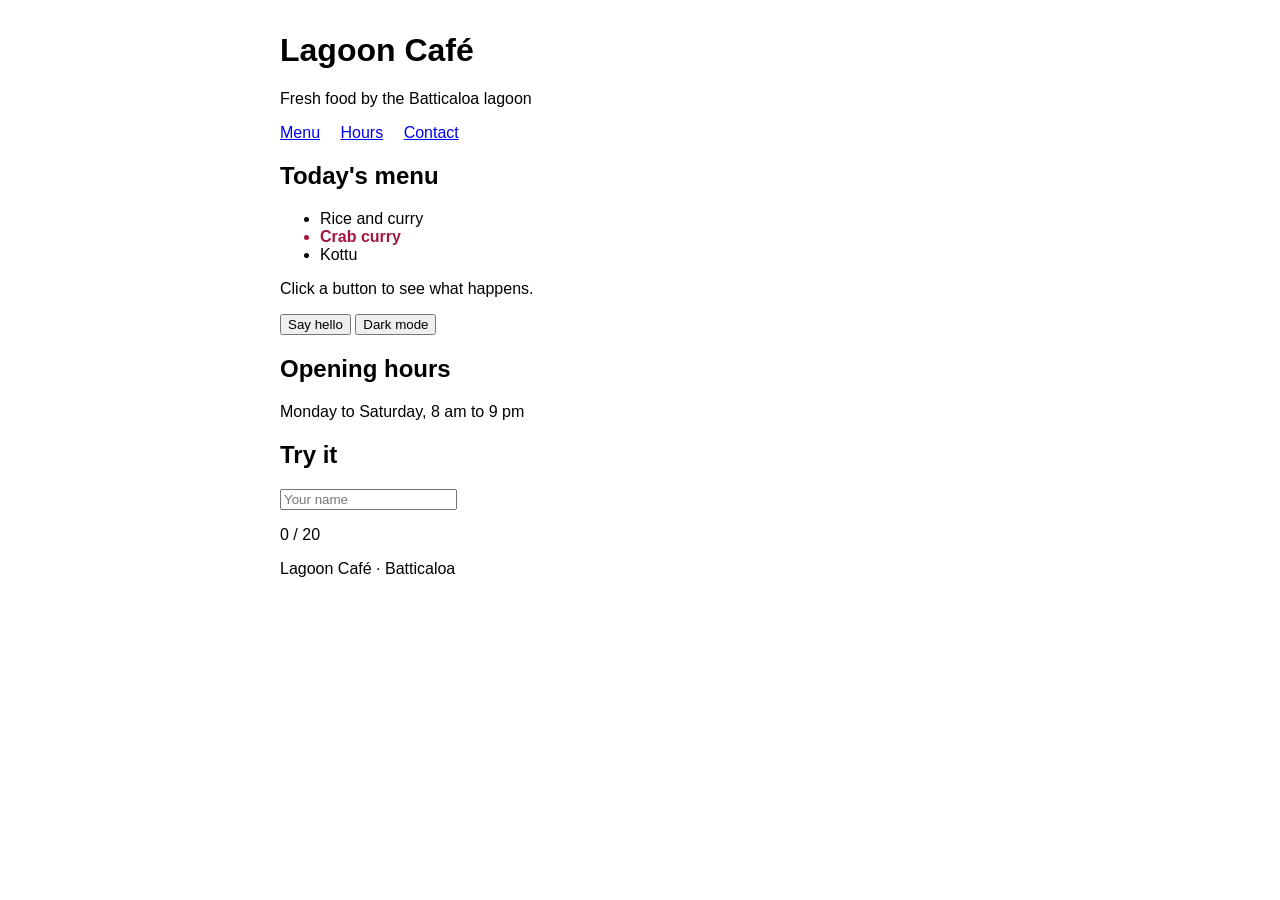
<file: index.html>
<!DOCTYPE html>
<html lang="en">
<head>
    <meta charset="UTF-8">
    <meta name="viewport" content="width=device-width, initial-scale=1.0">
    <title>DOM Lab</title>
    <link rel="stylesheet" href="css/style.css">
    <script src="js/part-a.js" defer></script>
</head>
<body>
    <header>
        <h1 id="title">Lagoon Café</h1>
        <p class="tagline">Fresh food by the Batticaloa lagoon</p>
    </header>
    <nav>
        <a href="#menu" class="nav-link">Menu</a>
        <a href="#hours" class="nav-link">Hours</a>
        <a href="#contact" class="nav-link">Contact</a>
    </nav>
    <main>
        <h2 id="menu">Today's menu</h2>
        <ul id="menu-list">
            <li class="item">Rice and curry</li>
            <li class="item special">Crab curry</li>
            <li class="item">Kottu</li>
        </ul>
        <p id="message">Click a button to see what happens.</p>
        <button id="greet-btn" type="button">Say hello</button>
        <button id="theme-btn" type="button">Dark mode</button>
        <h2 id="hours">Opening hours</h2>
        <p class="hours">Monday to Saturday, 8 am to 9 pm</p>
        <h2>Try it</h2>
        <input id="name-input" type="text" placeholder="Your name">
        <p id="preview"></p>
        <p id="counter">0 / 20</p>
    </main>
    <footer id="contact">
        <p>Lagoon Café · Batticaloa</p>
    </footer>
</body>
</html>
</file>
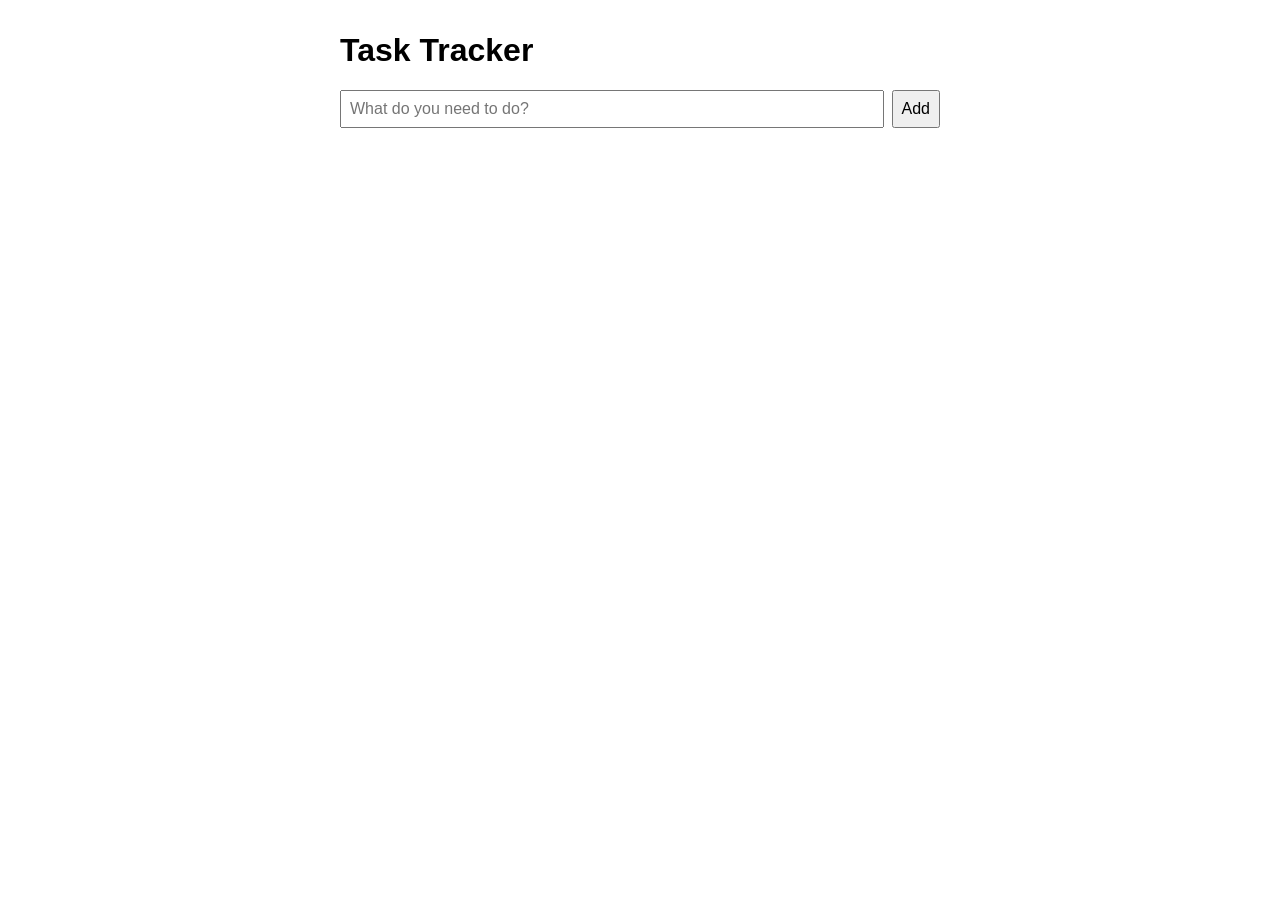
<file: tracker.html>
<!DOCTYPE html>
<html lang="en">
<head>
    <meta charset="UTF-8">
    <meta name="viewport" content="width=device-width, initial-scale=1.0">
    <title>Task Tracker</title>
    <style>
        body { font-family: Arial, sans-serif; max-width: 600px;
               margin: 2rem auto; padding: 0 1rem; }
        form { display: flex; gap: 8px; }
        input, button { padding: 8px; font-size: 1rem; }
        #task-input { flex: 1; }
        ul { list-style: none; padding: 0; }
        li { display: flex; justify-content: space-between;
             padding: 8px; border-bottom: 1px solid #ddd; cursor: pointer; }
        li.done span { text-decoration: line-through; color: #888; }
        .delete-btn { border: none; background: none; color: #a3173a;
                      font-size: 1.2rem; cursor: pointer; }
        .error { color: #a3173a; }
    </style>
    <script src="js/tracker.js" defer></script>
</head>
<body>
    <h1>Task Tracker</h1>
    <form id="task-form">
        <input id="task-input" type="text" placeholder="What do you need to do?">
        <button type="submit">Add</button>
    </form>
    <p id="message"></p>
    <ul id="task-list"></ul>
    <p id="summary"></p>
</body>
</html>
</file>
<file: css/style.css>
body { font-family: Arial, sans-serif; max-width: 720px;
       margin: 2rem auto; padding: 0 1rem; }
nav a { margin-right: 1rem; }
.special { font-weight: bold; color: #a3173a; }
.highlight { background: #fbf4e6; }
.active { font-weight: bold; text-decoration: underline; }
.done { text-decoration: line-through; color: #888; }
.dark { background: #1c2759; color: #f6f4ef; }
.dark a { color: #e2a93b; }
.error { color: #a3173a; }
</file>
